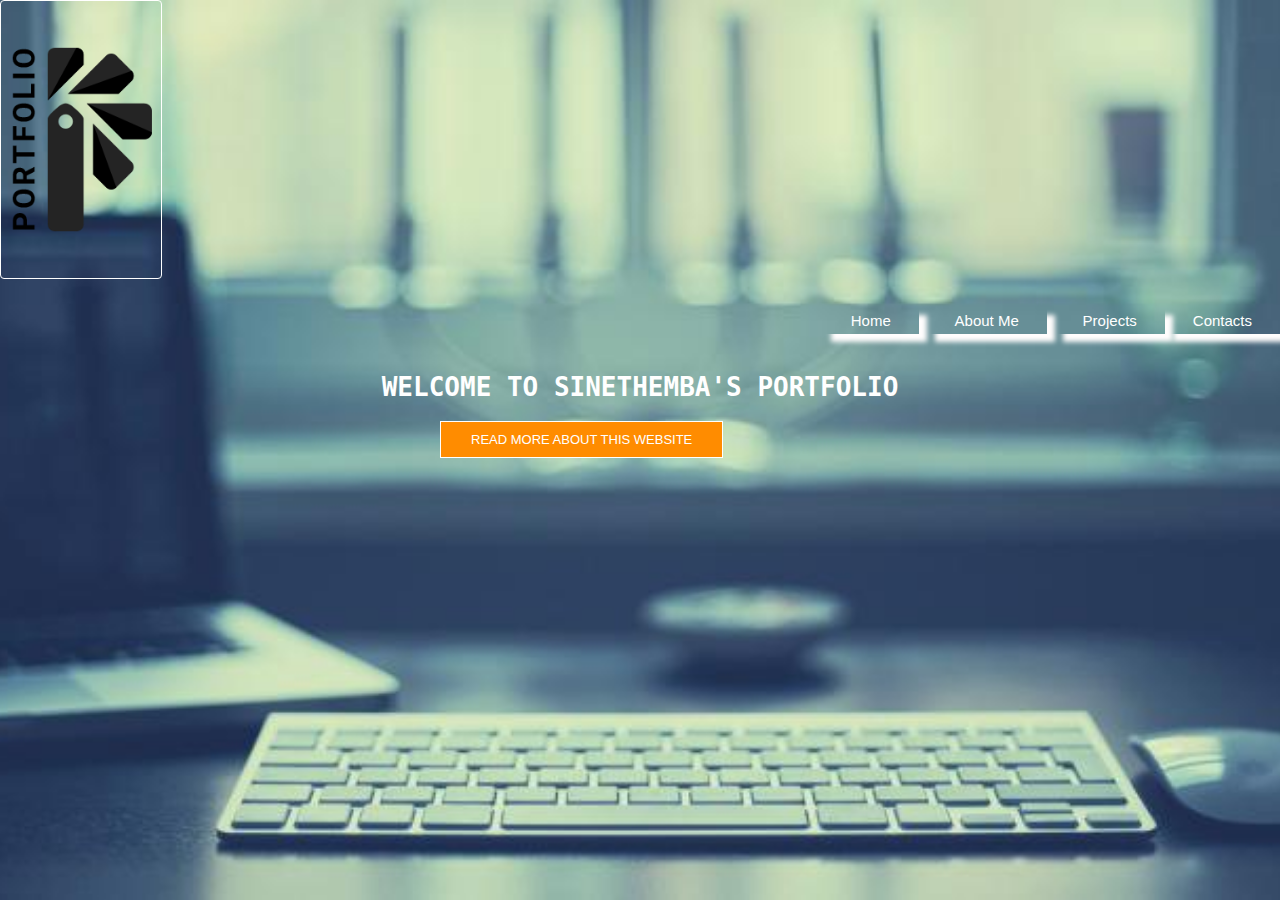
<file: index.html>
<!DOCTYPE html>
<html>
<head>
<meta charset = "utf-8">
<title>Sinethemba's Portfolio</title>
<link rel="stylesheet" type="text/css" href="style.css">

</head>
<body>
    <header>
        <div class="row">
            <div class="logo.png">
            <image src ="logo.png">
            </div>
    
        <ul class="main-nav">
            <li><a href="index.html">Home</a></li> 
            <li><a href="About me.html">About Me</a></li> 
            <li><a href="Projects.html">Projects</a><li>
            <li><a href="contact details.html">Contacts</a></li> 
        </ul>

        </div>
        <br>
        <br>
        <br>
        <br>
        <br>
        <br>
        <div class="hero">
        <h1>Welcome to Sinethemba's Portfolio</h1>
    
            <div class= "button">
                <a href ="ReadMore.html"class="btn btn-one" > Read more about this website </a>
            </div>
        </div>
    </header>
</body>
</html>
</file>
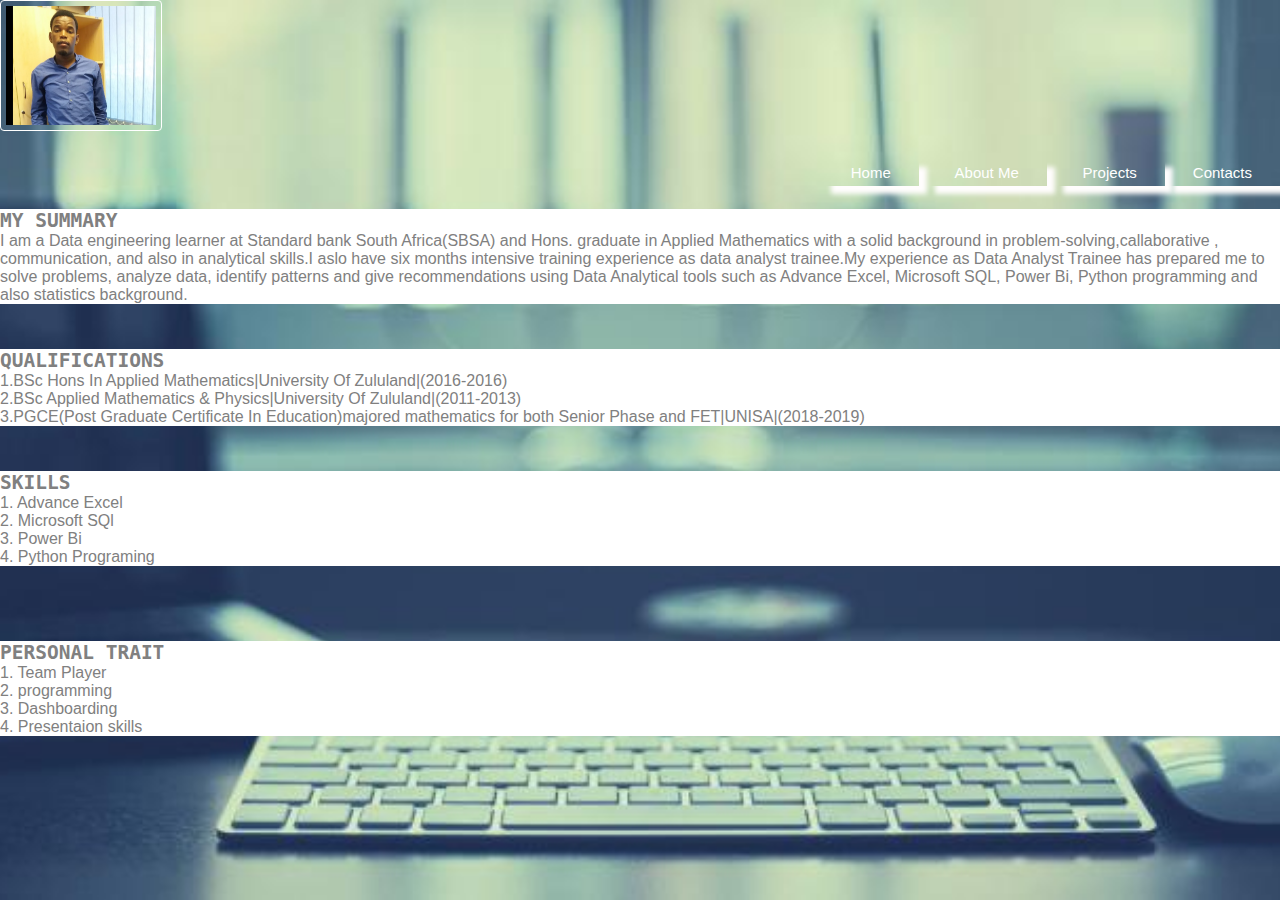
<file: About me.html>
<!DOCTYPE html>
<html>
<head>
<meta charset = "utf-8">
<title>About me</title>
<link rel="stylesheet" type="text/css" href="style1.css">

</head>

    <header>
              <class="row1">
            <div class="Snethemba.png">
            <image src ="Snethemba.png">

            </div>
             <ul class="main-nav" >
                <li><a href="index.html">Home</a></li> 
                <li><a href="About me.html">About Me</a></li> 
                <li><a href="Projects.html">Projects</a><p>
                <li><a href="contact details.html">Contacts</a></li> 
            </ul>
            <br>
            <br>
            <br>
            <br>
            <br>
<h2>My summary</h2> 
 <p>I am a Data engineering learner at Standard bank South Africa(SBSA) and Hons. graduate in Applied Mathematics with a solid background in problem-solving,callaborative , communication, and also in analytical skills.I aslo have six months intensive training experience as data analyst trainee.My experience as Data Analyst Trainee has prepared me to solve problems, analyze data, identify patterns and give recommendations using Data Analytical tools such as Advance Excel, Microsoft SQL, Power Bi, Python programming and also statistics background. </p>
            <br>
            <br>
            <br>
<h2>Qualifications</h2>


  
<p> 1.BSc Hons In Applied Mathematics|University Of Zululand|(2016-2016)</p>
<p> 2.BSc Applied Mathematics & Physics|University Of Zululand|(2011-2013)</p>
<p> 3.PGCE(Post Graduate Certificate In Education)majored mathematics for both Senior Phase and FET|UNISA|(2018-2019)</p>
     <br>
     <br>
     <br>

 <h2>Skills</h2>
 <p>1. Advance Excel</p>
 <p>2. Microsoft SQl</p>
 <p>3. Power Bi</p>
 <p>4. Python Programing</p>
 <br>
 <br>
 <br>
 <br>
 <br>
 <h2>Personal Trait</h2>
 <p>1. Team Player</p>
 <p>2. programming</p>
 <p>3. Dashboarding</p>
 <p>4. Presentaion skills</p>
 <br>
 <br>
      

        
       
    </header>
     
    <body>
        
            
        

    
</body>
</html>
</file>
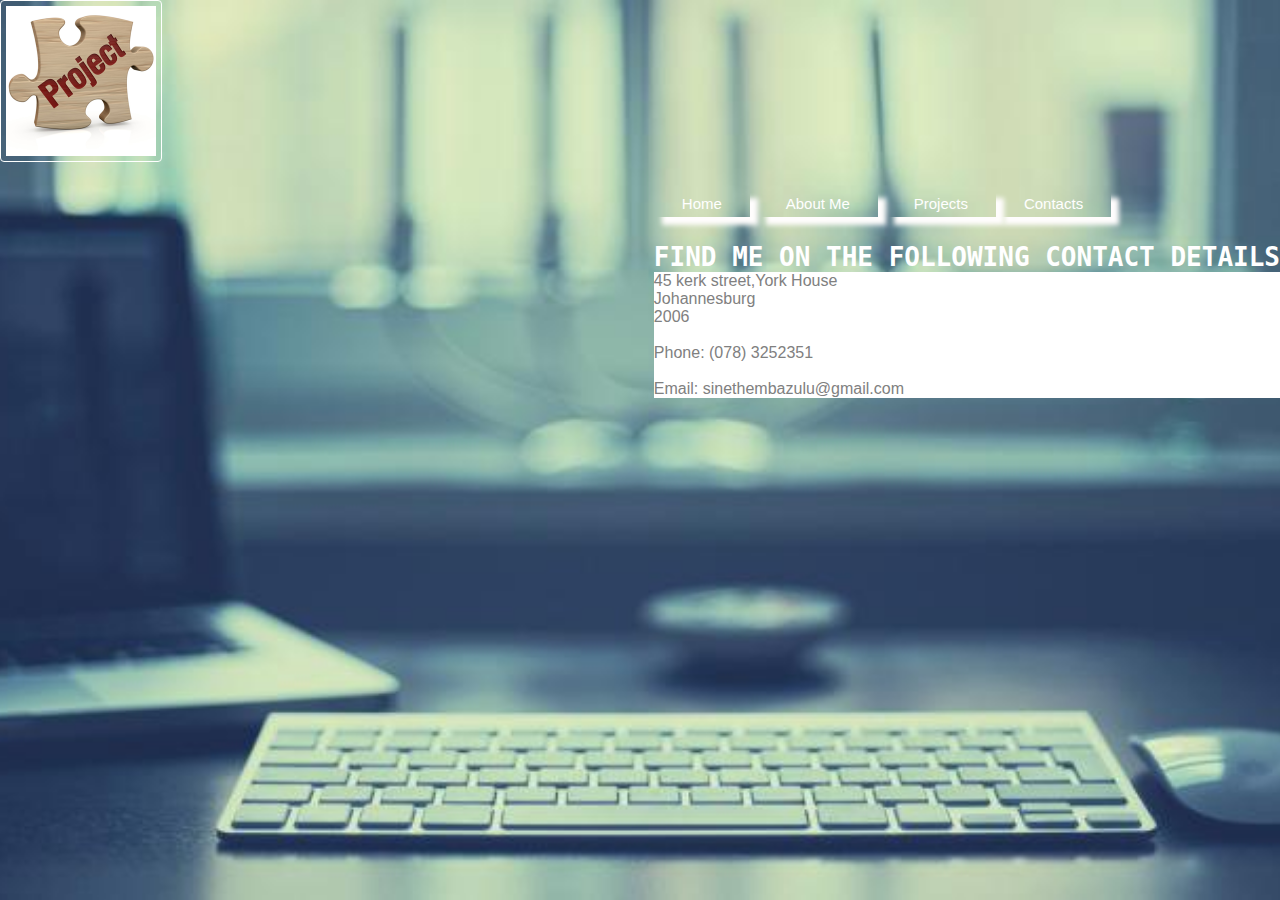
<file: contact details.html>
<!DOCTYPE html>
<html>
<head>
<meta charset = "utf-8">
<title>Projects</title>
<link rel="stylesheet" type="text/css" href="style1.css">

</head>

    <header>
              <class="row2">
            <div class="project.png">
            <image src ="project.png">

            </div>
             <ul class="main-nav" >
                <li><a href="index.html">Home</a></li> 
                <li><a href="About me.html">About Me</a></li> 
                <li><a href="Projects.html">Projects</a><p>
                <li><a href="contact details.html">Contacts</a></li> 
                <br>
                <br>
                <br>
  <h1>Find me on the following contact details</h1>
                 <p>45 kerk street,York House <br>
                 Johannesburg<br>
                 2006
                 <br>
                 <br>
                 Phone: (078) 3252351
                 <br />
                 <br />
                 Email: sinethembazulu@gmail.com</p>
    </header>
     
    <body>
</file>
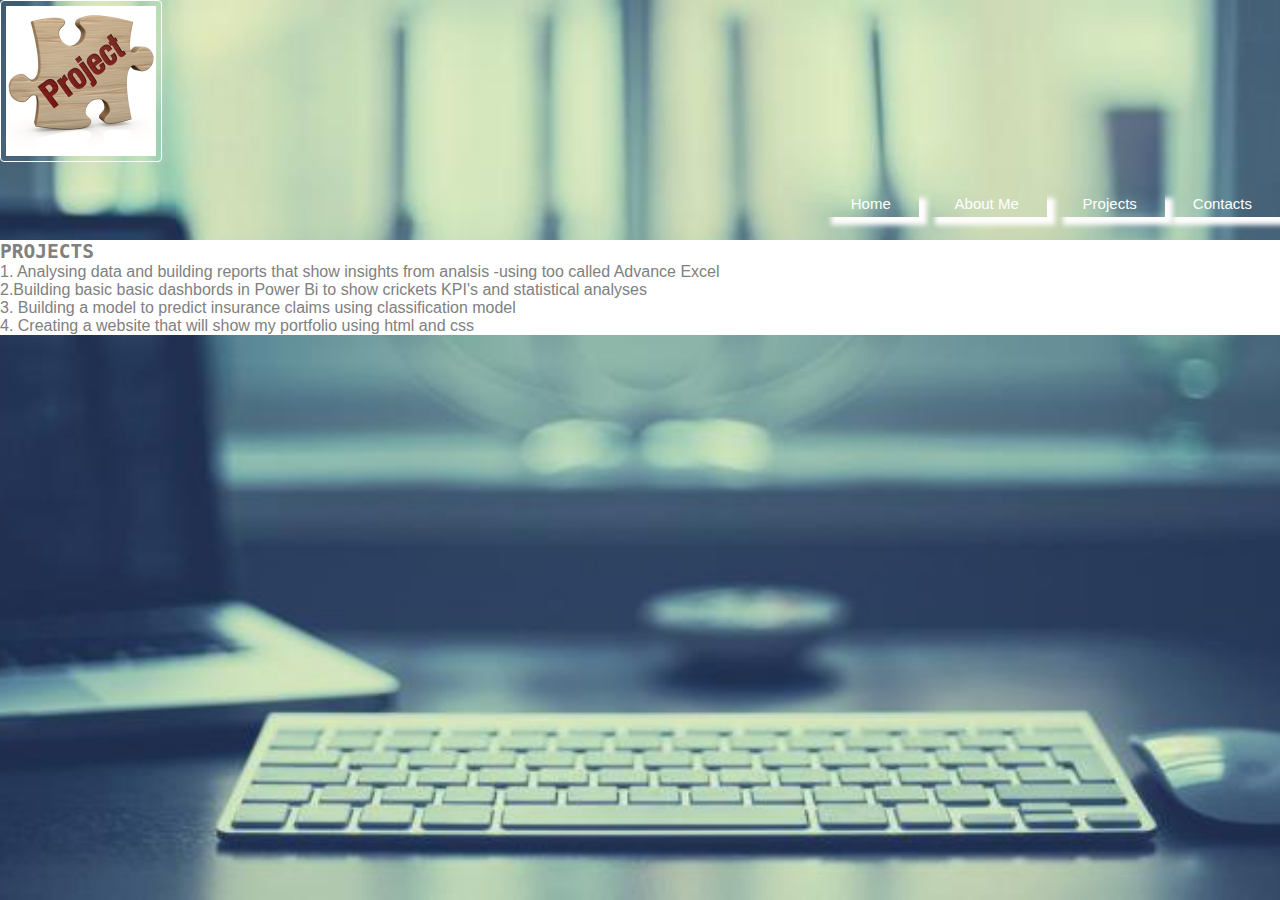
<file: Projects.html>
<!DOCTYPE html>
<html>
<head>
<meta charset = "utf-8">
<title>Projects</title>
<link rel="stylesheet" type="text/css" href="style1.css">

</head>

    <header>
              <class="row2">
            <div class="project.png">
            <image src ="project.png">

            </div>
             <ul class="main-nav" >
                <li><a href="index.html">Home</a></li> 
                <li><a href="About me.html">About Me</a></li> 
                <li><a href="Projects.html">Projects</a><p>
                <li><a href="contact details.html">Contacts</a></li> 
            </ul>
            <br>
            <br>
            <br>
            <br>
            <br>
            <h2>Projects</h2>
 <p>1. Analysing data and building reports that show insights from analsis -using too called Advance Excel</p>
 <p>2.Building basic basic dashbords in Power Bi to show crickets KPI's and statistical analyses</p>
 <p>3. Building a model to predict insurance claims using classification model</p>
 <p>4. Creating a website that will show my portfolio using html and css</p>

        
       
    </header>
     
    <body>
</file>
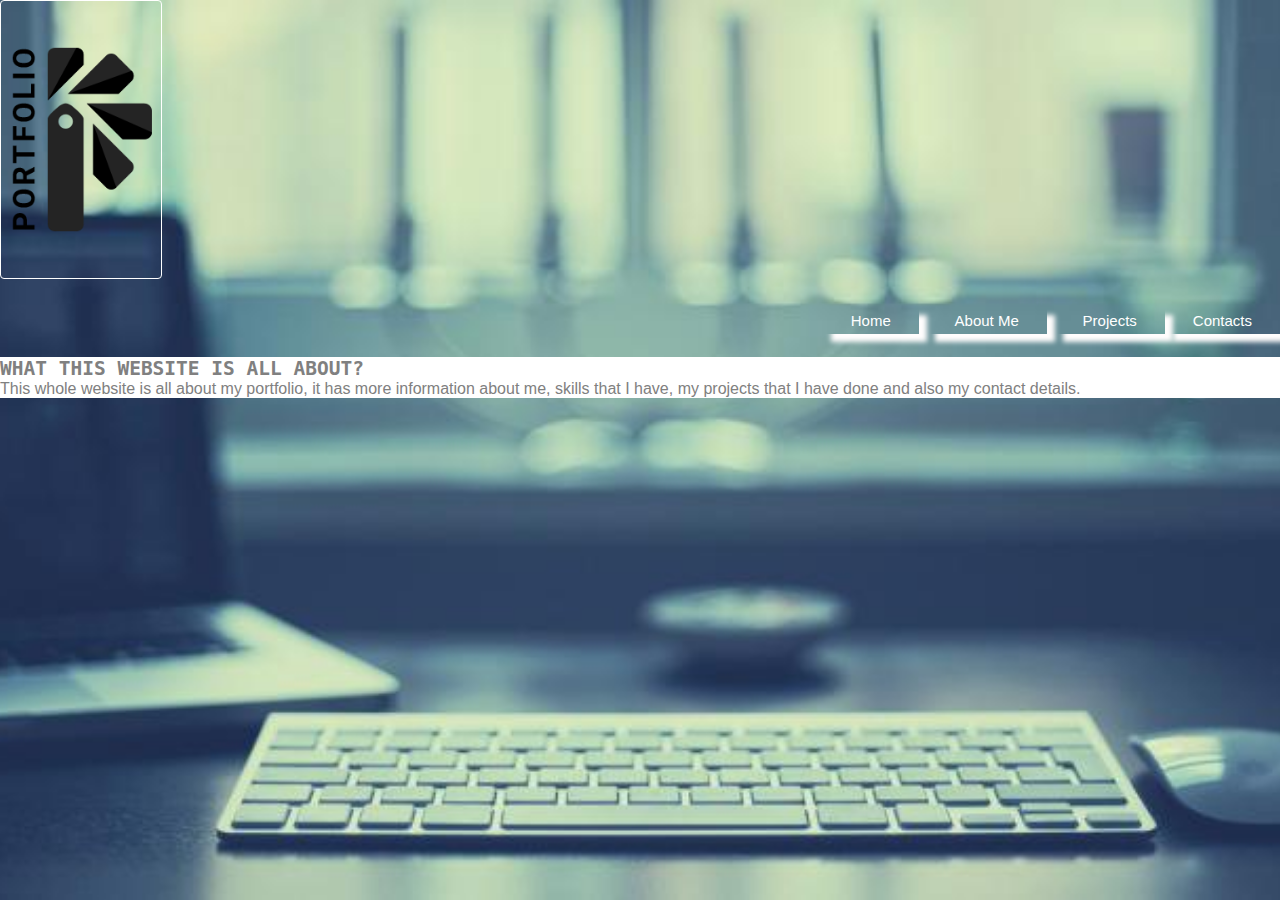
<file: ReadMore.html>
<!DOCTYPE html>
<html>
<head>
<meta charset = "utf-8">
<title>Sinethemba's Portfolio</title>
<link rel="stylesheet" type="text/css" href="style1.css">

</head>

    <header>
        <class="row">
            <div class="logo.png">
            <image src ="logo.png">

            </div>
             <ul class="main-nav" >
                <li><a href="index.html">Home</a></li> 
                <li><a href="About me.html">About Me</a></li> 
                <li><a href="Projects.html">Projects</a><li>
                <li><a href="contact details.html">Contacts</a></li> 
            </ul>
            <br>
            <br>
            <br>
            <br>
            <br>
<h2>What this website is all about?</h2> 
        <p>This whole website is all about my portfolio, it has more information about me, skills that I have, my projects that I have done and also my contact details. </p>
        
      

        
       
    </header>
     
    <body>
        
            
        

    
</body>
</html>
</file>
<file: style.css>
*
{
    margin: 0;
    padding: 0;  
}
 header
 {
     background-image: url('YxRayv.jpeg');
     height: 100vh;
     background-size: cover;
     background-position: center;
 }

 .main-nav
 {
     float: right;
     list-style: none;
     margin-top: 30px;
     color:solid white;
}

.main-nav li
{
    display: inline-block;
}

.main-nav li a
{
    color:white;
    text-decoration: none;
    padding: 5px 28px;
    font-family: "Roboto", sans-serif;
    font-size: 15px;
    box-shadow: 8px 8px 5px rgb(255, 253, 253);
}

.main-nav li.active a
{
    border: 1px solid white;
}

.main-nav li a:hover
{
    border:1px solid white;
}
.logo img
{
    width: 0px;
    height:auto;
}

body
{
    font-family: monospace;
}
.row
{
    max-width: 12000px;
    margin: auto;

}
h1
{
    color:white;
    text-transform: uppercase;
    font-size: 70;
    text-align: center;
    margin-top: 275;
}
.button
{
    margin-top: 30px;
    margin-left: 440px;
    
}
.btn 
{
    border:1px solid white;
    padding: 10px 30px;
    color: white;
    text-decoration: none;
    margin-right: 5px;
    font-size: 13px;
    
    text-transform: uppercase;

}
.btn-one
{
    background-color: darkorange;
    font-family:"Roboto", sans-serif;
}
p
{ 
    color:grey;
    text-transform:none;
    font-size: 70;
    text-align: right;
    margin-top: 275;  
    background-color:white;
    font-family:"Roboto", sans-serif;

}
h2
{
    color:grey;
    text-transform: uppercase;
    font-size: 90;
    text-align: center;
    margin-top: 200;
    background-color:white;
}
img
{
    border: 1px solid white;
    border-radius: 4px;
    padding: 5px;
    width: 150px;
    

}
</file>
<file: style1.css>
*
{
    margin: 0;
    padding: 0;  
}
 header
 {
     background-image: url('YxRayv.jpeg');
     height: 100vh;
     background-size: cover;
     background-position: center;
 }

 .main-nav
 {
     float: right;
     list-style: none;
     margin-top: 30px;
}

.main-nav li
{
    display: inline-block;
}

.main-nav li a
{
    color:white;
    text-decoration: none;
    padding: 5px 28px;
    font-family: "Roboto", sans-serif;
    font-size: 15px;
    box-shadow: 8px 8px 5px rgb(255, 253, 253);
}

.main-nav li.active a
{
    border: 1px solid white;
}

.main-nav li a:hover
{
    border:1px solid white;
}
.logo img
{
    width: 0px;
    height:auto;
}

body
{
    font-family: monospace;
}
.row
{
    max-width: 12000px;
    margin: auto;
}
h1
{
    color:white;
    text-transform: uppercase;
    font-size: 70;
    text-align: left;
    margin-top: 275;
}
.button
{
    margin-top: 30px;
    margin-left: 440px;
    
}
.btn 
{
    border:1px solid white;
    padding: 10px 30px;
    color: white;
    text-decoration: none;
    margin-right: 5px;
    font-size: 13px;
    
    text-transform: uppercase;

}
.btn-one
{
    background-color: darkorange;
    font-family:"Roboto", sans-serif;
}
p
{ 
    color:grey;
    text-transform:none;
    font-size: 70;
    text-align: left;
    margin-top: 275;  
    background-color:white;
    font-family:"Roboto", sans-serif;

}
h2
{
    color:grey;
    text-transform: uppercase;
    font-size: 90;
    text-align: left;
    margin-top: 200;
    background-color:white;
}
br{
    background-color: white;
}
img
{
    border: 1px solid white;
    border-radius: 4px;
    padding: 5px;
    width: 150px;
    

}
.row1
{
    max-width: 12000px;
    margin: auto;
    position:right;
}
main-nav2
{
    color:grey;
    text-transform:none;
    font-size: 70;
    text-align: left;
    margin-top: 275;  
    background-color:white;
    font-family:"Roboto", sans-serif;
}

.row2
{
    max-width: 12000px;
    margin: auto;
    position:right;
    
}
.row3
{
    max-width: 12000px;
    margin: auto;
    position:right;
}
address{
   
        display: block;
        font-style: italic;
        text-align: left;
      }
</file>
